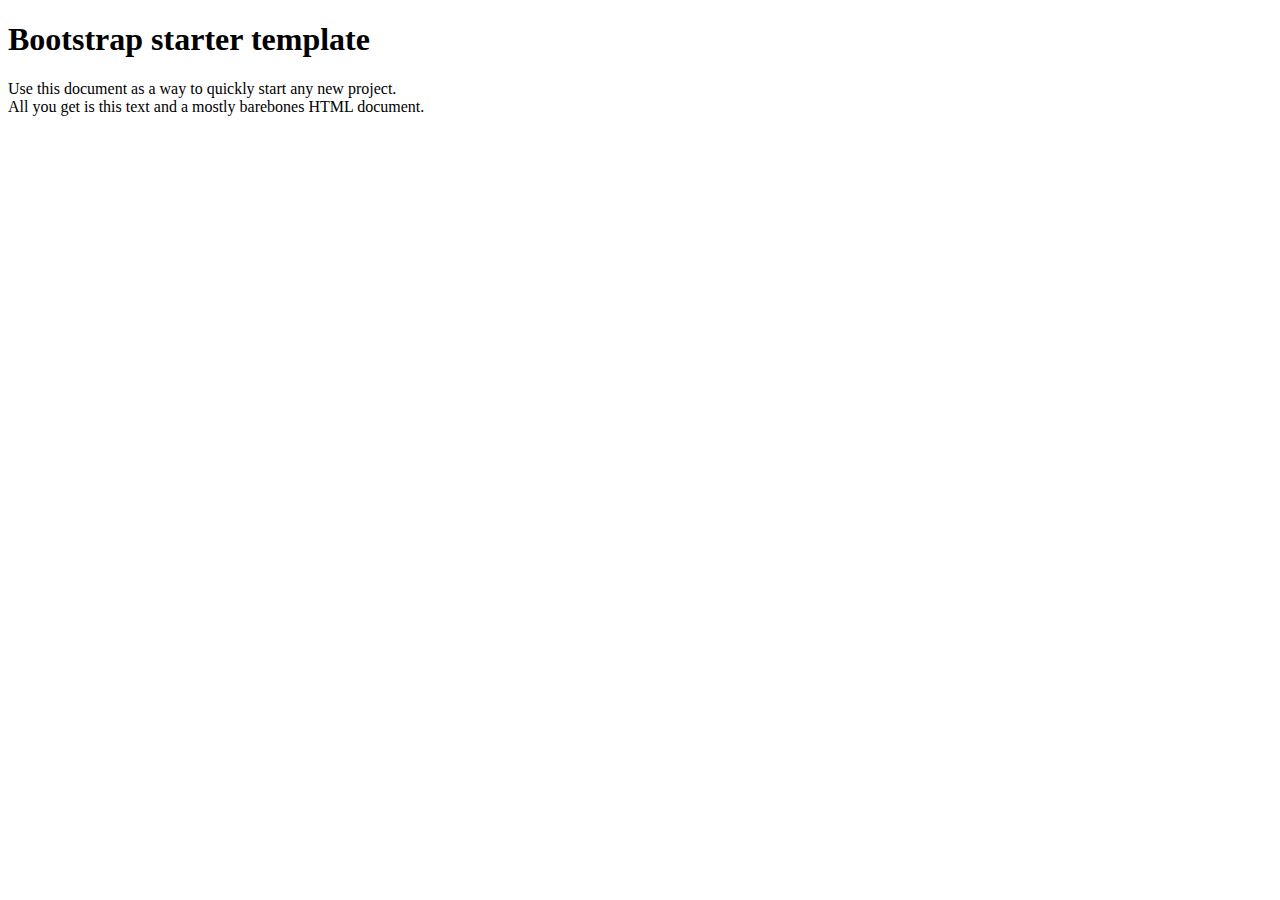
<file: src/main/resources/templates/index.html>
<!DOCTYPE html>
<html lang="en" xmlns:th="http://www.thymeleaf.org">
<head th:replace="common/header :: common-header"/>

<body>

<div th:replace="common/navbar :: common-navbar"/>

<div class="container">

    <div class="starter-template">
        <h1 th:text="#{index.main.callout}">Bootstrap starter template</h1>
        <p class="lead">Use this document as a way to quickly start any new project.<br/> All you get is this text and a
            mostly barebones HTML document.</p>
    </div>

</div><!-- /.container -->

<!-- Bootstrap core JavaScript
================================================== -->
<!-- Placed at the end of the document so the pages load faster -->
<div th:replace="common/header :: before-body-scripts"/>
</body>
</html>
</file>
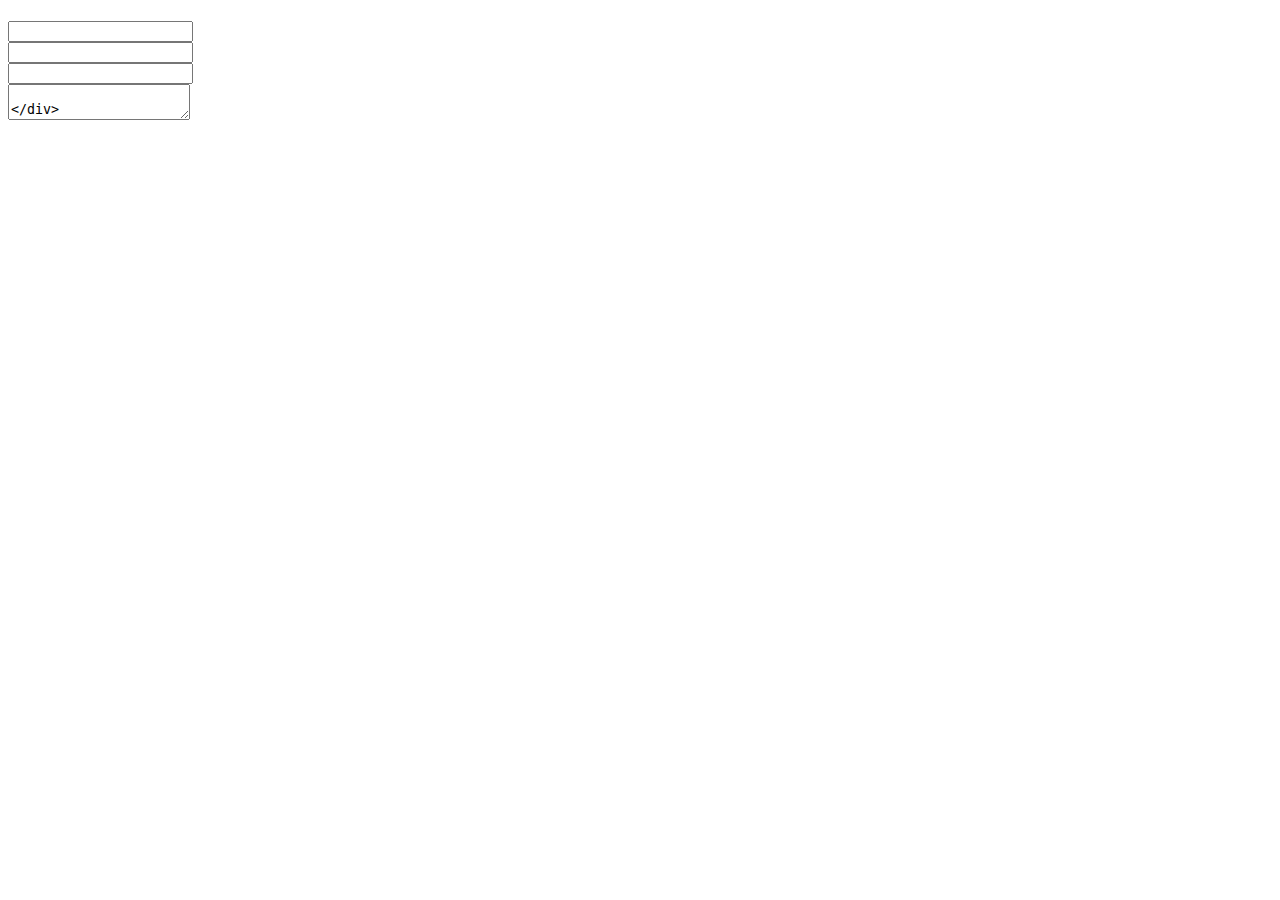
<file: src/main/resources/templates/contact/contact.html>
<!DOCTYPE html>
<html lang="en" xmlns:th="http://www.thymeleaf.org">
<head th:replace="common/header :: common-header"/>

<body>

<div th:replace="common/navbar :: common-navbar"/>

<div class="container">

    <div class="row">

        <div class="col-md-6 col-md-offset-3">

            <div class="well">

                <div class="text-center">

                    <h1 th:text="#{contact.h1.text}"></h1>
                    <p class="lead" th:text="#{contact.p.lead}"></p>

                    <form id="contactForm"
                          th:action="@{/contact/}"
                          th:object="${feedback}"
                          method="post"
                          class="text-left">

                        <div class="form-group">
                            <label for="email" th:text="#{form.email}"></label>
                            <input type="email" id="email" th:field="*{email}" class="form-control"/>
                        </div>

                        <div class="form-group">
                            <label for="firstName" th:text="#{form.firstname}"></label>
                            <input type="text" id="firstName" th:field="*{firstName}" class="form-control"/>
                        </div>

                        <div class="form-group">
                            <label for="lastName" th:text="#{form.lastname}"></label>
                            <input type="text" id="lastName" th:field="*{lastName}" class="form-control"/>
                        </div>

                        <div class="form-group">
                            <label for="feedback" th:text="#{contact.feedback.form.text}"></label>
                            <textarea id="feedback" th:field="*{feedback}" class="form-control"/>
                        </div>

                        <div class="form-group">
                            <button type="submit" class="btn btn-primary" th:text="#{form.submit}"></button>
                        </div>

                    </form>
                </div>
            </div>
        </div>
    </div>
</div>

<!-- Bootstrap core JavaScript
================================================== -->
<!-- Placed at the end of the document so the pages load faster -->
<div th:replace="common/header :: before-body-scripts"/>
</body>
</html>
</file>
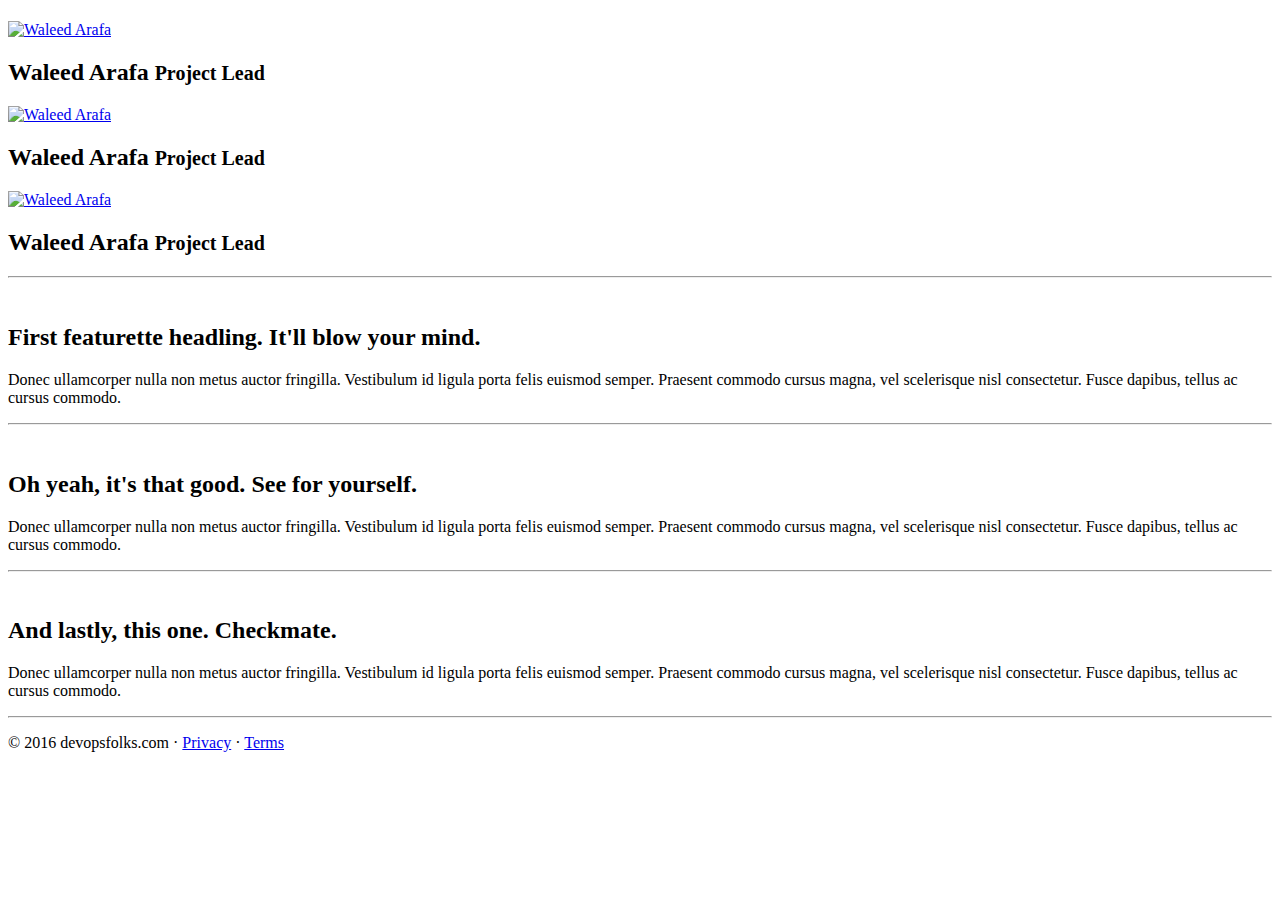
<file: src/main/resources/templates/copy/about.html>
<!DOCTYPE html>
<html lang="en" xmlns:th="http://www.thymeleaf.org">

<head th:replace="common/header :: common-header" />

<body>

<div th:replace="common/navbar :: common-navbar" />

<!-- Main Jumbotron
================================================== -->
<!-- Wrap the rest of the page in another container to center all the content. -->

<div class="container">
    <div class="row">
        <div class="col-md-12">
            <div class="jumbotron">
                <h1 class="text-center" th:text="#{copy.h1.text}"></h1>
                <p class="lead" th:text="#{copy.p.lead}"></p>
            </div>
        </div>
    </div>

</div><!-- ./container -->

<!-- Marketing messaging and featurettes
================================================== -->
<!-- Wrap the rest of the page in another container to center all the content. -->

<div class="container marketing">

    <!-- Three columns of text below the carousel -->
    <div class="row">
        <div class="col-lg-4 span4">
            <a href="https://uk.linkedin.com/in/mtedone">
                <img class="img-circle"
                     th:src="@{/images/waleed.png}"
                     alt="Waleed Arafa" width="140" height="140" />
            </a>
            <h2>Waleed Arafa <small class="member-title">Project Lead</small></h2>
            <div class="span4 collapse-group">
                <p class="collapse text-justify" th:text="#{copy.project.lead.intro}"></p>
                <p><a class="btn btn-primary btn-collapse" href="#" role="button" th:text="#{copy.viewdetails.button}"></a></p>
            </div>
        </div><!-- /.col-lg-4 -->
        <div class="col-lg-4 span4">
            <a href="https://uk.linkedin.com/in/mtedone">
                <img class="img-circle"
                     th:src="@{/images/waleed.png}"
                     alt="Waleed Arafa" width="140" height="140" />
            </a>
            <h2>Waleed Arafa <small class="member-title">Project Lead</small></h2>
            <div class="span4 collapse-group">
                <p class="collapse text-justify" th:text="#{copy.project.lead.intro}"></p>
                <p><a class="btn btn-primary btn-collapse" href="#" role="button" th:text="#{copy.viewdetails.button}"></a></p>
            </div>
        </div><!-- /.col-lg-4 -->
        <div class="col-lg-4 span4" >
            <a href="https://uk.linkedin.com/in/mtedone">
                <img class="img-circle"
                     th:src="@{/images/waleed.png}"
                     alt="Waleed Arafa" width="140" height="140" />
            </a>
            <h2>Waleed Arafa <small class="member-title">Project Lead</small></h2>
            <div class="span4 collapse-group">
                <p class="collapse text-justify" th:text="#{copy.project.lead.intro}"></p>
                <p><a class="btn btn-primary btn-collapse" href="#" role="button" th:text="#{copy.viewdetails.button}"></a></p>
            </div>
        </div><!-- /.col-lg-4 -->
    </div><!-- /.row -->

    <!-- START THE FEATURETTES -->

    <hr class="featurette-divider" />

    <div class="featurette">
        <img class="featurette-image pull-right" th:src="@{/images/browser-icon-chrome.png}" />
        <h2 class="featurette-heading">First featurette headling. <span class="muted">It'll blow your mind.</span></h2>
        <p class="lead">Donec ullamcorper nulla non metus auctor fringilla. Vestibulum id ligula porta felis euismod semper.
            Praesent commodo cursus magna, vel scelerisque nisl consectetur. Fusce dapibus, tellus ac cursus commodo.</p>
    </div>

    <hr class="featurette-divider" />

    <div class="featurette">
        <img class="featurette-image pull-left" th:src="@{/images/browser-icon-firefox.png}" />
        <h2 class="featurette-heading">Oh yeah, it's that good. <span class="muted">See for yourself.</span></h2>
        <p class="lead">Donec ullamcorper nulla non metus auctor fringilla. Vestibulum id ligula porta felis euismod
            semper. Praesent commodo cursus magna, vel scelerisque nisl consectetur. Fusce dapibus, tellus ac cursus commodo.</p>
    </div>

    <hr class="featurette-divider" />

    <div class="featurette">
        <img class="featurette-image pull-right" th:src="@{/images/browser-icon-safari.png}" />
        <h2 class="featurette-heading">And lastly, this one. <span class="muted">Checkmate.</span></h2>
        <p class="lead">Donec ullamcorper nulla non metus auctor fringilla. Vestibulum id ligula porta felis euismod
            semper. Praesent commodo cursus magna, vel scelerisque nisl consectetur. Fusce dapibus, tellus ac cursus commodo.</p>
    </div>

    <hr class="featurette-divider" />

    <!-- /END THE FEATURETTES -->


    <!-- FOOTER -->
    <footer>
        <p>&copy; 2016 devopsfolks.com &middot; <a href="#">Privacy</a> &middot; <a href="#">Terms</a></p>
    </footer>

</div><!-- /.container -->

<!-- Bootstrap core JavaScript
================================================== -->
<!-- Placed at the end of the document so the pages load faster -->
<div th:replace="common/header :: before-body-scripts" />

</body>
</html>
</file>
